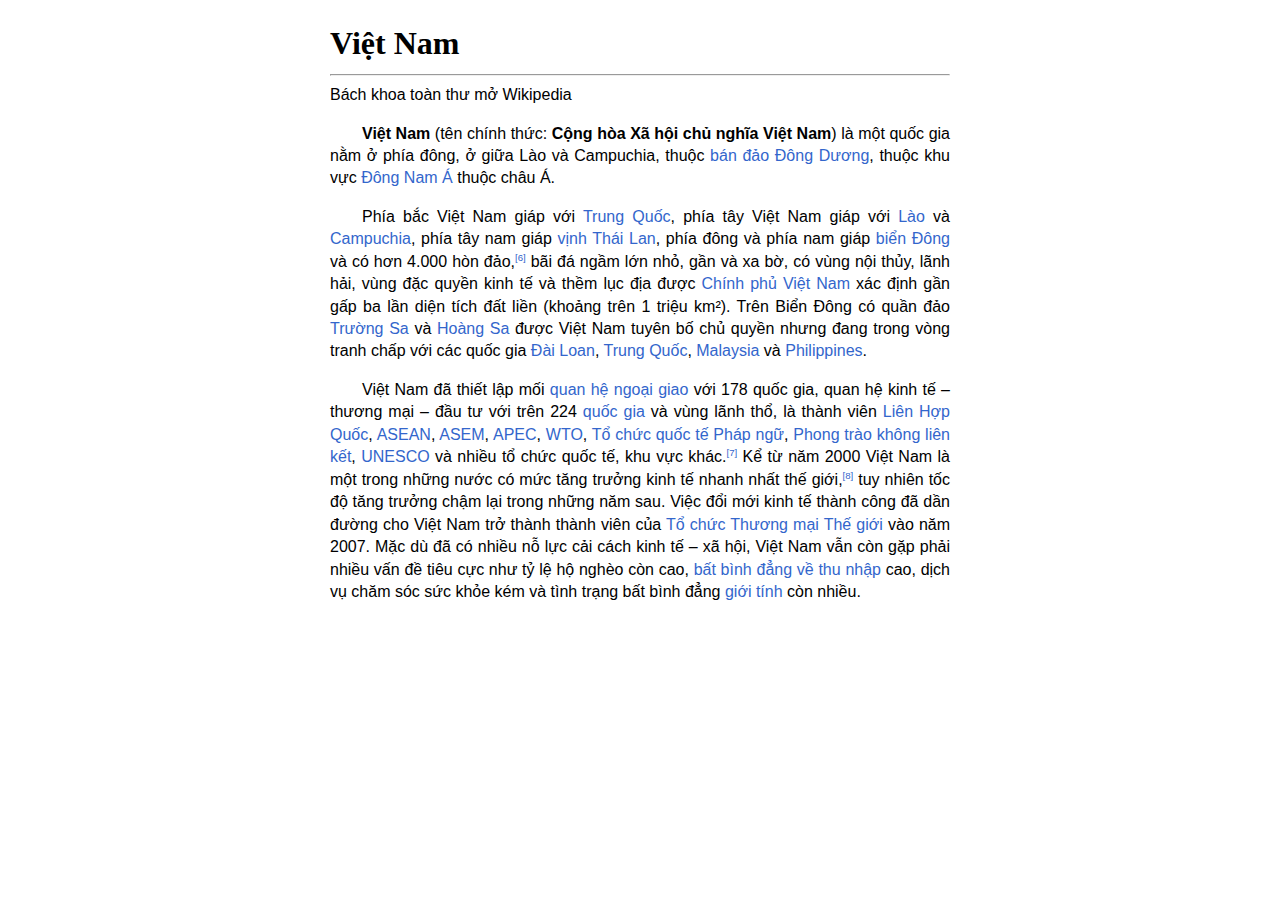
<file: ss6_css/bai_tap/dinh_dang_van_ban_voi_css/index.html>
<!doctype html>
<html lang="en">
<head>
    <meta charset="UTF-8">
    <meta name="viewport"
          content="width=device-width, user-scalable=no, initial-scale=1.0, maximum-scale=1.0, minimum-scale=1.0">
    <meta http-equiv="X-UA-Compatible" content="ie=edge">
    <title>[Bài tập] Định dạng văn bản với CSS</title>
    <link rel="stylesheet" href="style.css">
</head>
<body>
    <div class="container">
        <h1>Việt Nam</h1>
        <hr>
        <p class="sub-title">Bách khoa toàn thư mở Wikipedia</p>
        <article>
            <p>
                <strong>Việt Nam</strong> (tên chính thức: <strong>Cộng hòa Xã hội chủ nghĩa Việt Nam</strong>) là một quốc gia nằm ở phía đông,
                ở giữa Lào và Campuchia, thuộc <a href="javascript:">bán đảo Đông Dương</a>, thuộc khu vực <a href="javascript:">Đông Nam Á</a> thuộc châu Á.
            </p>
            <p>
                Phía bắc Việt Nam giáp với <a href="javascript:">Trung Quốc</a>, phía tây Việt Nam giáp với <a href="javascript:">Lào</a> và <a href="javascript:">Campuchia</a>,
                phía tây nam giáp <a href="javascript:">vịnh Thái Lan</a>, phía đông và phía nam giáp <a href="javascript:">biển Đông</a> và có hơn 4.000 hòn đảo,<sup><a href="javascript:">[6]</a></sup>
                bãi đá ngầm lớn nhỏ, gần và xa bờ, có vùng nội thủy, lãnh hải, vùng đặc quyền kinh tế và thềm lục địa
                được <a href="javascript:">Chính phủ Việt Nam</a> xác định gần gấp ba lần diện tích đất liền (khoảng trên 1 triệu km²).
                Trên Biển Đông có quần đảo <a href="javascript:">Trường Sa</a> và <a href="javascript:">Hoàng Sa</a> được Việt Nam tuyên bố chủ quyền nhưng đang trong
                vòng tranh chấp với các quốc gia <a href="javascript:">Đài Loan</a>, <a href="javascript:">Trung Quốc</a>, <a href="javascript:">Malaysia</a> và <a href="javascript:">Philippines</a>.
            </p>
            <p>
                Việt Nam đã thiết lập mối <a href="javascript:">quan hệ ngoại giao</a> với 178 quốc gia, quan hệ kinh tế – thương mại – đầu tư
                với trên 224 <a href="javascript:">quốc gia</a> và vùng lãnh thổ, là thành viên <a href="javascript:">Liên Hợp Quốc</a>, <a href="javascript:">ASEAN</a>, <a href="javascript:">ASEM</a>, <a href="javascript:">APEC</a>, <a href="javascript:">WTO</a>,
                <a href="javascript:">Tổ chức quốc tế Pháp ngữ</a>, <a href="javascript:">Phong trào không liên kết</a>, <a href="javascript:">UNESCO</a> và nhiều tổ chức quốc tế, khu vực khác.<sup><a href="javascript:">[7]</a></sup>
                Kể từ năm 2000 Việt Nam là một trong những nước có mức tăng trưởng kinh tế nhanh nhất thế giới,<sup><a href="javascript:">[8]</a></sup>
                tuy nhiên tốc độ tăng trưởng chậm lại trong những năm sau. Việc đổi mới kinh tế thành công đã dần đường
                cho Việt Nam trở thành thành viên của <a href="javascript:">Tổ chức Thương mại Thế giới</a> vào năm 2007. Mặc dù đã có nhiều nỗ lực
                cải cách kinh tế – xã hội, Việt Nam vẫn còn gặp phải nhiều vấn đề tiêu cực như tỷ lệ hộ nghèo còn cao,
                <a href="javascript:">bất bình đẳng về thu nhập</a> cao, dịch vụ chăm sóc sức khỏe kém và tình trạng bất bình đẳng <a href="javascript:">giới tính</a> còn nhiều.
            </p>
        </article>
    </div>
</body>
</html>
</file>
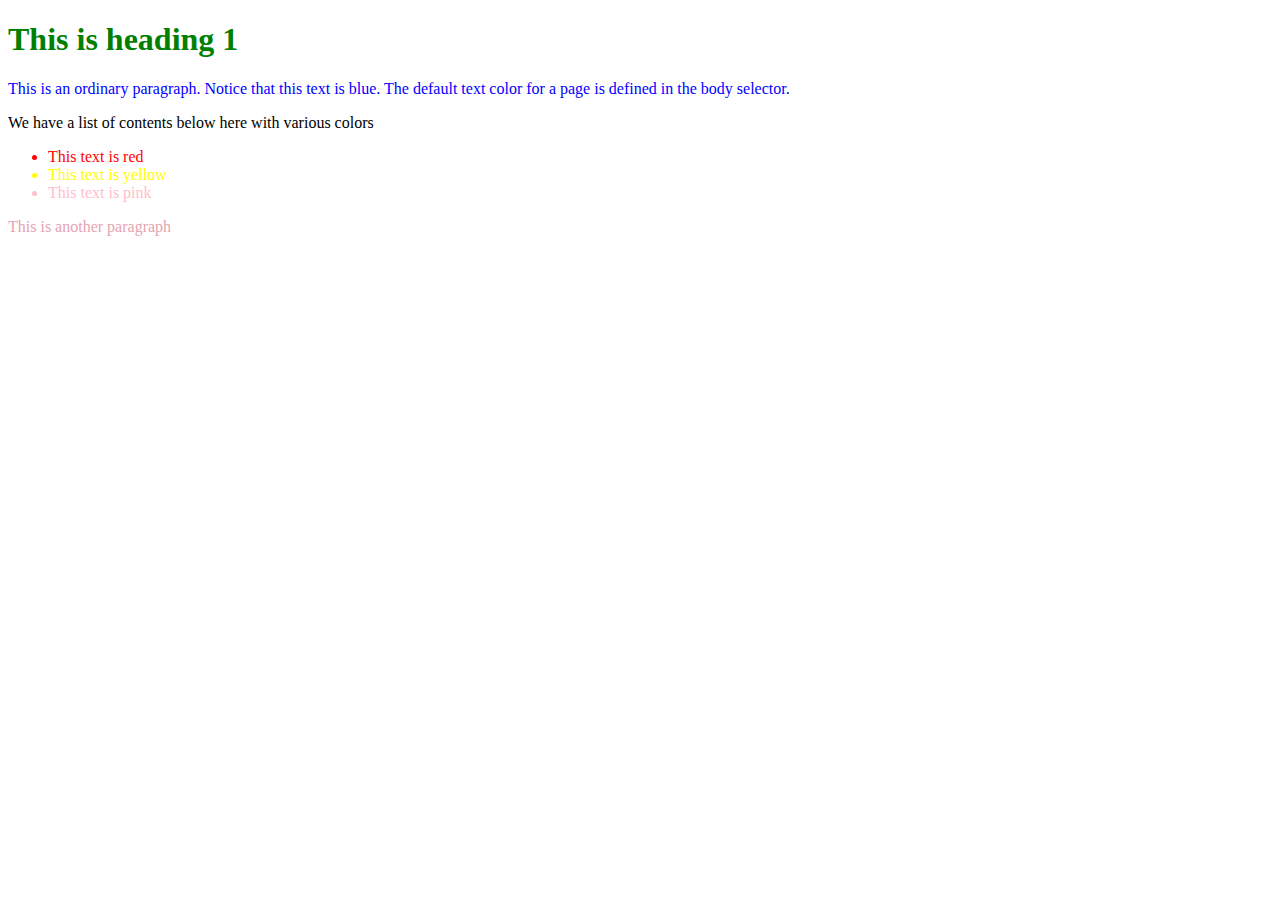
<file: ss6_css/bai_tap/nhung_css_vao_html/index.html>
<!doctype html>
<html lang="en">
<head>
    <meta charset="UTF-8">
    <meta name="viewport"
          content="width=device-width, user-scalable=no, initial-scale=1.0, maximum-scale=1.0, minimum-scale=1.0">
    <meta http-equiv="X-UA-Compatible" content="ie=edge">
    <title>[Bài tập] Nhúng CSS vào trang HTML</title>
    <style>
        li:nth-child(1) {
            color: red;
        }
        li:nth-child(2) {
            color: yellow;
        }
        li:nth-child(3) {
            color: pink;
        }
    </style>
    <link rel="stylesheet" href="style.css">
</head>
<body>
    <h1 style="color: green">This is heading 1</h1>
    <div>
        <p style="color: blue">This is an ordinary paragraph. Notice that this text is blue. The default text color for a page is defined in the body selector.</p>
        <p>We have a list of contents below here with various colors</p>
        <ul>
            <li>This text is red</li>
            <li>This text is yellow</li>
            <li>This text is pink</li>
        </ul>
        <p class="content">This is another paragraph</p>
    </div>
</body>
</html>
</file>
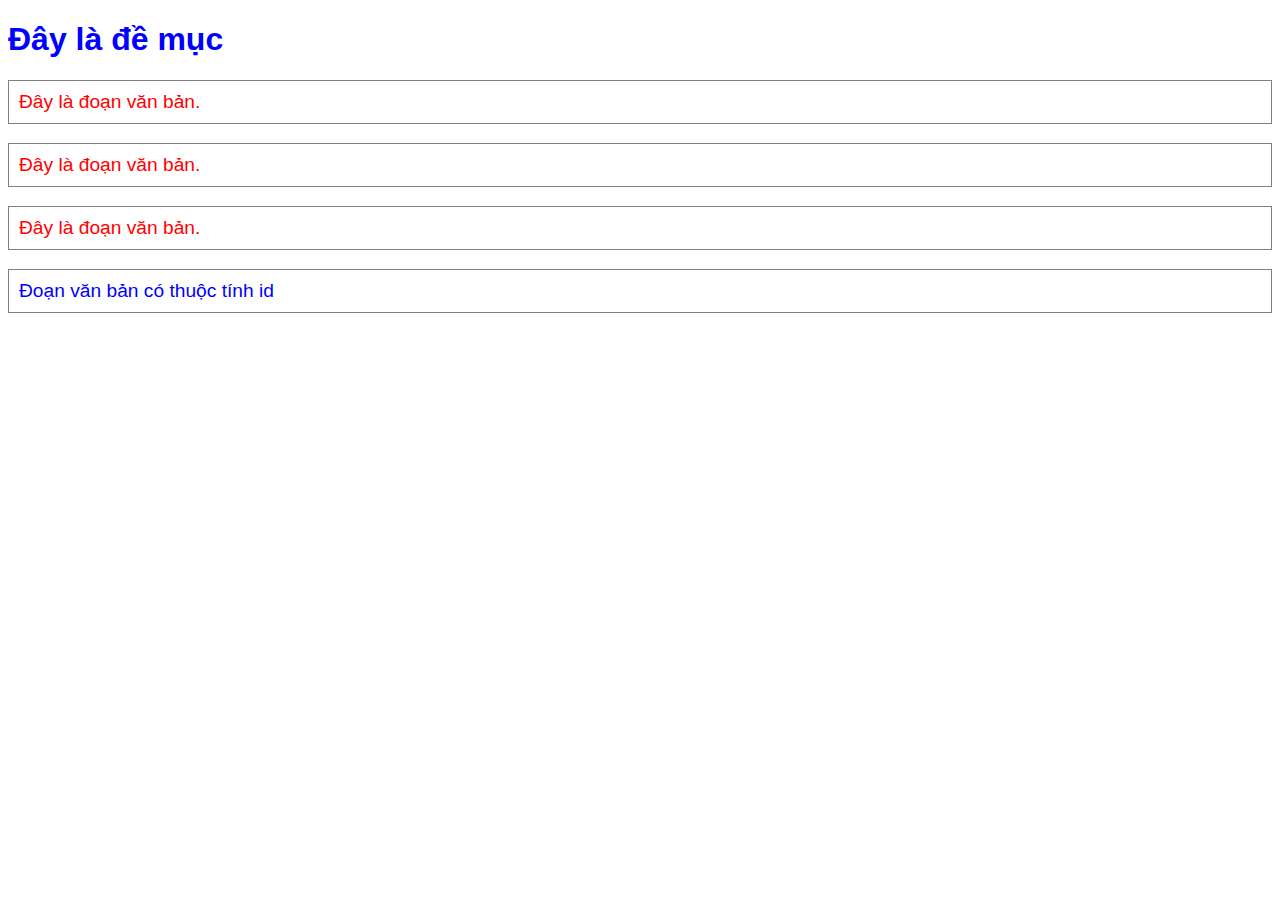
<file: ss6_css/thuc_hanh/su_dung_css/index.html>
<!DOCTYPE html>
<html lang="en">
<head>
    <meta charset="UTF-8">
    <title>Title</title>
    <style>
        h1 {
            color: blue;
            font-family: Tahoma, sans-serif;
            font-size: 200%;

        }

        p {
            color: red;
            font-family: Arial, sans-serif;
            font-size: 120%;
            border: 1px solid grey;
            padding: 10px;
        }

        #element1 {
            color: blue;
        }
    </style>
</head>
<body>
    <h1>Đây là đề mục</h1>
    <p>Đây là đoạn văn bản.</p>
    <p>Đây là đoạn văn bản.</p>
    <p>Đây là đoạn văn bản.</p>
    <p id="element1">Đoạn văn bản có thuộc tính id</p>
</body>
</html>
</file>
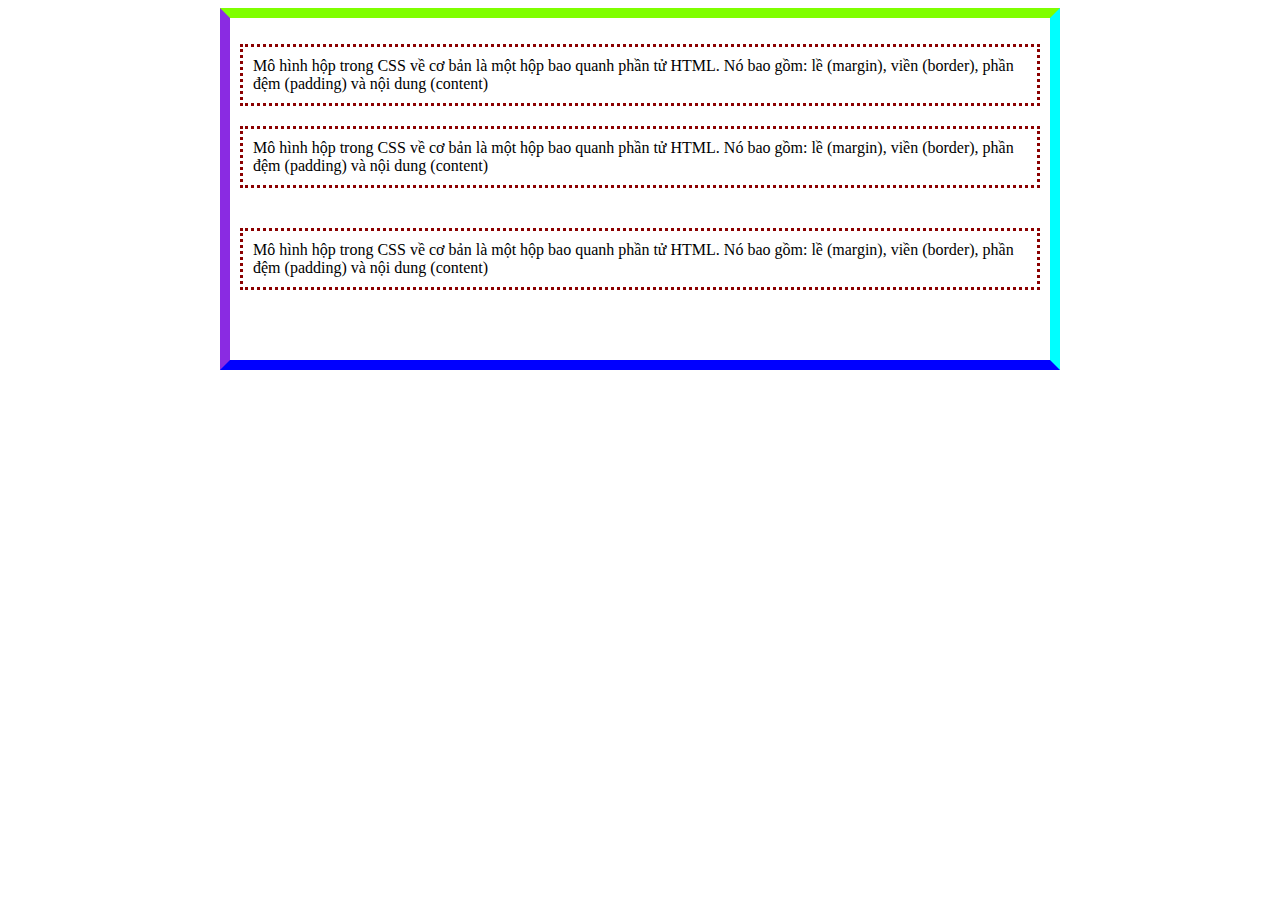
<file: ss7_thiet_ke_bo_cuc_trang_web/thuc_hanh/su_dung_box_model/index.html>
<!doctype html>
<html lang="en">
<head>
    <meta charset="UTF-8">
    <meta name="viewport"
          content="width=device-width, user-scalable=no, initial-scale=1.0, maximum-scale=1.0, minimum-scale=1.0">
    <meta http-equiv="X-UA-Compatible" content="ie=edge">
    <title>[Thực hành] Sử dụng box model</title>
    <style>
        .box-model {
            margin: 0 auto;
            width: 800px;
            border: 10px;
            padding: 10px;
            border-color: chartreuse aqua blue blueviolet;
            border-style: solid;
        }
        .box-model p{
            border: 3px dotted darkred;
            padding: 10px;
        }
        #box-model-1 {
            margin-bottom: 20px;
        }
        #box-model-2 {
            margin-bottom: 40px;
        }
        #box-model-3 {
            margin-bottom: 60px;
        }
    </style>
</head>
<body>
    <div class="box-model">
        <p id="box-model-1">Mô hình hộp trong CSS về cơ bản là một hộp bao quanh phần tử HTML.
            Nó bao gồm: lề (margin), viền (border), phần đệm (padding) và nội dung (content)</p>
        <p id="box-model-2">Mô hình hộp trong CSS về cơ bản là một hộp bao quanh phần tử HTML.
            Nó bao gồm: lề (margin), viền (border), phần đệm (padding) và nội dung (content)</p>
        <p id="box-model-3">Mô hình hộp trong CSS về cơ bản là một hộp bao quanh phần tử HTML.
            Nó bao gồm: lề (margin), viền (border), phần đệm (padding) và nội dung (content)</p>
    </div>
</body>
</html>
</file>
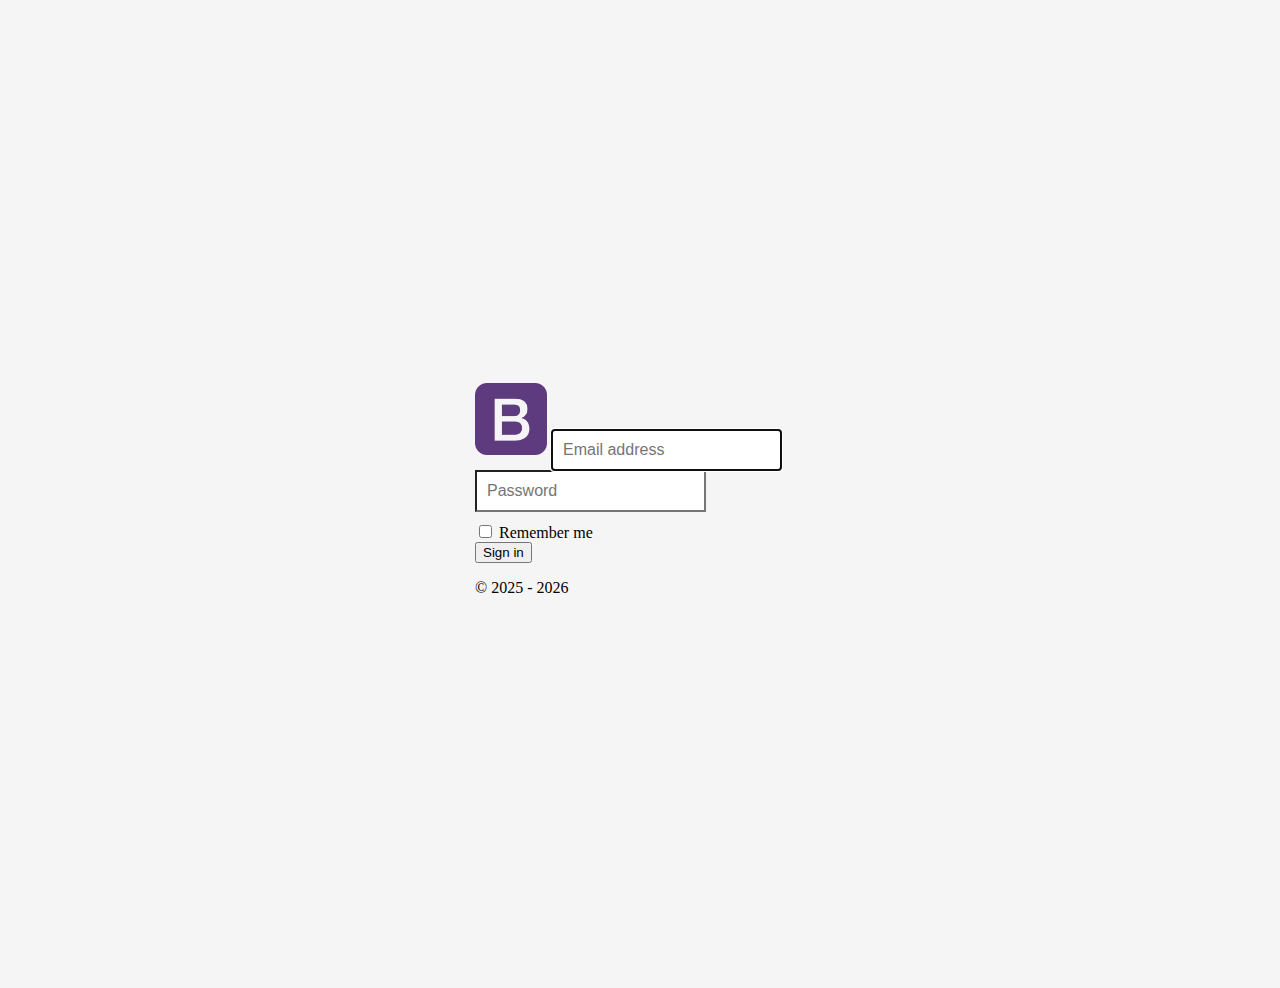
<file: ss8_bootstrap_co_ban/thuc_hanh/xay_dung_form_login/index.html>
<!doctype html>
<html lang="en">
<head>
    <meta charset="UTF-8">
    <meta name="viewport"
          content="width=device-width, user-scalable=no, initial-scale=1.0, maximum-scale=1.0, minimum-scale=1.0">
    <meta http-equiv="X-UA-Compatible" content="ie=edge">
    <title>[Thực hành] Sử dụng Bootstrap xây dựng form login</title>
    <link href="https://cdn.jsdelivr.net/npm/bootstrap@5.3.7/dist/css/bootstrap.min.css" rel="stylesheet" integrity="sha384-LN+7fdVzj6u52u30Kp6M/trliBMCMKTyK833zpbD+pXdCLuTusPj697FH4R/5mcr" crossorigin="anonymous">
    <link rel="stylesheet" href="styles.css">
</head>
<body class="text-center">
    <form class="form-signin">
        <img src="bootstrap.png" alt="" class="mb-4" height="72" width="72">
        <input type="email" id="inputEmail" name="email" class="form-control" placeholder="Email address" required autofocus>
        <input type="password" id="inputPassword" name="password" class="form-control" placeholder="Password" required>
        <div class="checkbox mb-3">
            <label>
                <input type="checkbox" name="remember-me" value="remember-me"> Remember me
            </label>
        </div>
        <button class="btn btn-lg btn-primary btn-block" type="submit">Sign in</button>
        <p class="mt-5 mb-3 text-muted">&copy; 2025 - 2026</p>
    </form>
    <script src="https://cdn.jsdelivr.net/npm/bootstrap@5.3.7/dist/js/bootstrap.bundle.min.js" integrity="sha384-ndDqU0Gzau9qJ1lfW4pNLlhNTkCfHzAVBReH9diLvGRem5+R9g2FzA8ZGN954O5Q" crossorigin="anonymous"></script>
</body>
</html>
</file>
<file: ss6_css/bai_tap/dinh_dang_van_ban_voi_css/style.css>
html {
    -moz-box-sizing: border-box;
    box-sizing: border-box;
    font-family: sans-serif;
    line-height: 1.4;
    font-size: 1em;
    -ms-text-size-adjust: 100%;
    -webkit-text-size-adjust: 100%;
}

body {
    margin: 0;
}

.container {
    max-width: 650px;
    width: 100%;
    margin: 0 auto;
    padding: 0 15px;
}

*, *:before, *:after {
    -moz-box-sizing: inherit;
    box-sizing: inherit;
}

h1 {
    font-family: "Linux Libertine","Palatino Linotype", "Palatino", "Times New Roman", "Times", serif;
    margin-bottom: 0;
}

.sub-title {
    margin-top: 0;
}

article {
    text-align: justify;
}

article p {
    text-indent: 2em;
}

article a {
    color: #36c;
    text-decoration: none;
}

article a:hover {
    text-decoration: underline;
}

article sup {
    vertical-align: super;
    font-size: 0.6em;
}
</file>
<file: ss6_css/bai_tap/nhung_css_vao_html/style.css>
.content {
    color: #e5a4b2;
}
</file>
<file: ss8_bootstrap_co_ban/thuc_hanh/xay_dung_form_login/styles.css>
html,
body {
    height: 100%;
}

body {
    display: -ms-flexbox;
    display: -webkit-box;
    display: flex;
    -ms-flex-align: center;
    -ms-flex-pack: center;
    -webkit-box-align: center;
    align-items: center;
    -webkit-box-pack: center;
    justify-content: center;
    padding-top: 40px;
    padding-bottom: 40px;
    background-color: #f5f5f5;
}

.form-signin {
    width: 100%;
    max-width: 330px;
    padding: 15px;
    margin: 0 auto;
}
.form-signin .checkbox {
    font-weight: 400;
}
.form-signin .form-control {
    position: relative;
    box-sizing: border-box;
    height: auto;
    padding: 10px;
    font-size: 16px;
}
.form-signin .form-control:focus {
    z-index: 2;
}
.form-signin input[type="email"] {
    margin-bottom: -1px;
    border-bottom-right-radius: 0;
    border-bottom-left-radius: 0;
}
.form-signin input[type="password"] {
    margin-bottom: 10px;
    border-top-left-radius: 0;
    border-top-right-radius: 0;
}
</file>
